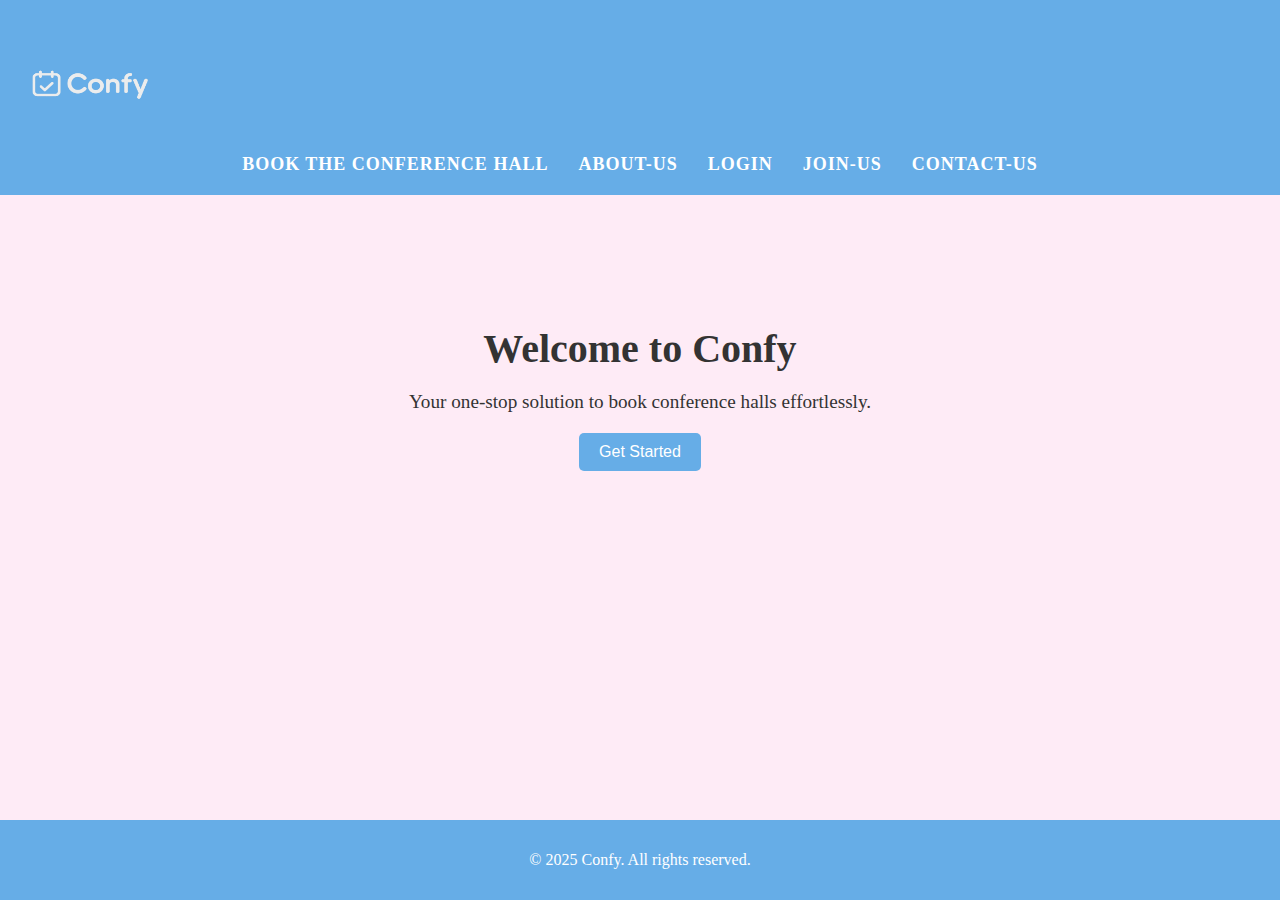
<file: index.html>
<!DOCTYPE html>
<html lang="en">
<head>
    <meta charset="UTF-8">
    <meta name="viewport" content="width=device-width, initial-scale=1.0">
    <title>CONFERENCE</title>
    <link rel="stylesheet" href="./style.css">
    
</head>
<body>
    <header>
    <img src="./ChatGPT Image Jul 22, 2025, 06_39_16 PM.png" alt="Conference booking portal logo" height="130" width="140"> 
    <nav class="main-nav">  
    <div>   
    <a href="./home.html" >BOOK THE CONFERENCE HALL</a>
    <a href="./aboutus.html">ABOUT-US</a>
    <a href="./login.html ">LOGIN</a>
    <a href="./joinus.html ">JOIN-US</a>
    <a href="./contact.html">CONTACT-US</a>
    </div>   
    </nav>
    </header>
<section class="hero">
  <h1>Welcome to Confy</h1>
  <p>Your one-stop solution to book conference halls effortlessly.</p>
  <button onclick="location.href='./home.html'">Get Started</button>
</section>
<footer class="footer">
    <p>&copy; 2025 Confy. All rights reserved.</p>
</footer>
</body>
</html>
</file>
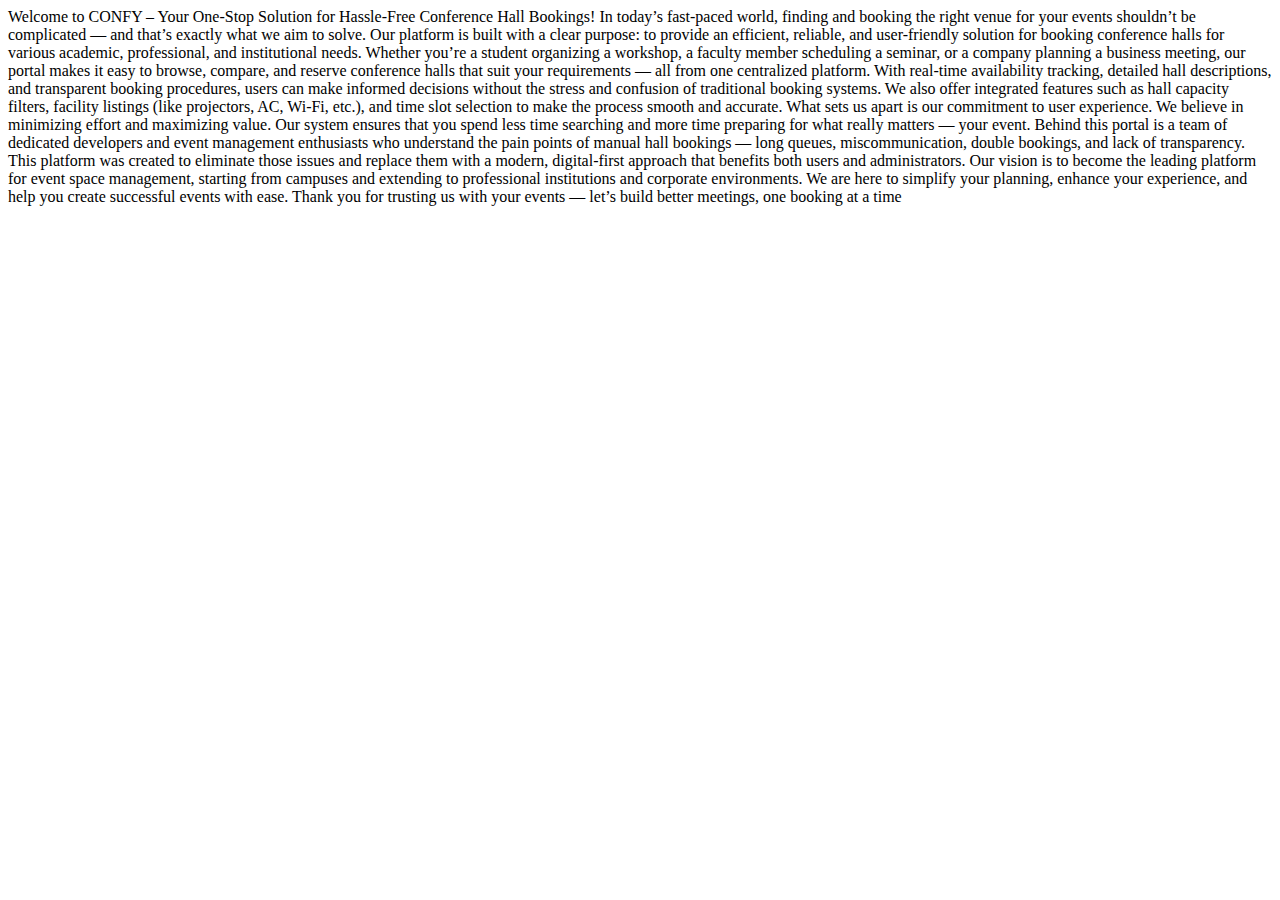
<file: aboutus.html>
<!DOCTYPE html>
<html lang="en">
<head>
    <meta charset="UTF-8">
    <meta name="viewport" content="width=device-width, initial-scale=1.0">
    <title>About us </title>
</head>
<body>
    
Welcome to CONFY – Your One-Stop Solution for Hassle-Free Conference Hall Bookings!

In today’s fast-paced world, finding and booking the right venue for your events shouldn’t be complicated — and that’s exactly what we aim to solve. Our platform is built with a clear purpose: to provide an efficient, reliable, and user-friendly solution for booking conference halls for various academic, professional, and institutional needs.

Whether you’re a student organizing a workshop, a faculty member scheduling a seminar, or a company planning a business meeting, our portal makes it easy to browse, compare, and reserve conference halls that suit your requirements — all from one centralized platform.

With real-time availability tracking, detailed hall descriptions, and transparent booking procedures, users can make informed decisions without the stress and confusion of traditional booking systems. We also offer integrated features such as hall capacity filters, facility listings (like projectors, AC, Wi-Fi, etc.), and time slot selection to make the process smooth and accurate.

What sets us apart is our commitment to user experience. We believe in minimizing effort and maximizing value. Our system ensures that you spend less time searching and more time preparing for what really matters — your event.

Behind this portal is a team of dedicated developers and event management enthusiasts who understand the pain points of manual hall bookings — long queues, miscommunication, double bookings, and lack of transparency. This platform was created to eliminate those issues and replace them with a modern, digital-first approach that benefits both users and administrators.

Our vision is to become the leading platform for event space management, starting from campuses and extending to professional institutions and corporate environments.

We are here to simplify your planning, enhance your experience, and help you create successful events with ease.

Thank you for trusting us with your events — let’s build better meetings, one booking at a time

</body>
</html>
</file>
<file: style.css>
/* General page settings */
html, body {
    height: 100%;
    margin: 0;
    padding: 0;
    background-color: #FEEBF6;
    display: flex;
    flex-direction: column;
}

/* Header */
header {
    background-color: #66ade7;
    padding: 20px;
    margin-bottom: 23px;
}

/* Navigation bar */
.main-nav div {
    display: flex;
    justify-content: center; 
    align-items: center;
    gap: 30px; 
    text-align: center;
    padding: 0px 85px;
    margin: 0 auto;
}

.main-nav a {
    color: white;
    font-size: 18px;
    font-weight: bolder;
    letter-spacing: 1px;
    text-decoration: none;
}

.main-nav a:hover,
.main-nav a:focus {
    text-decoration: underline;
    outline: none;
}

/* Hero section */
.hero {
    flex: 1;
    text-align: center;
    padding: 80px 20px 120px; /* Extra bottom padding to avoid overlap with footer */
    color: #333;
}

/* Hero headline */
.hero h1 {
    font-size: 2.5em;
    margin-bottom: 10px;
}

/* Hero description */
.hero p {
    font-size: 1.2em;
    margin-bottom: 20px;
}

/* Hero button */
.hero button {
    padding: 10px 20px;
    font-size: 1em;
    background-color: #66ade7;
    color: white;
    border: none;
    border-radius: 5px;
    cursor: pointer;
}

/* Footer */
.footer {
    background-color: #66ade7;
    text-align: center;
    padding: 15px 0;
    color: white;
    font-size: 16px;
    width: 100%;
    position: fixed;
    bottom: 0;
    left: 0;
}
</file>
